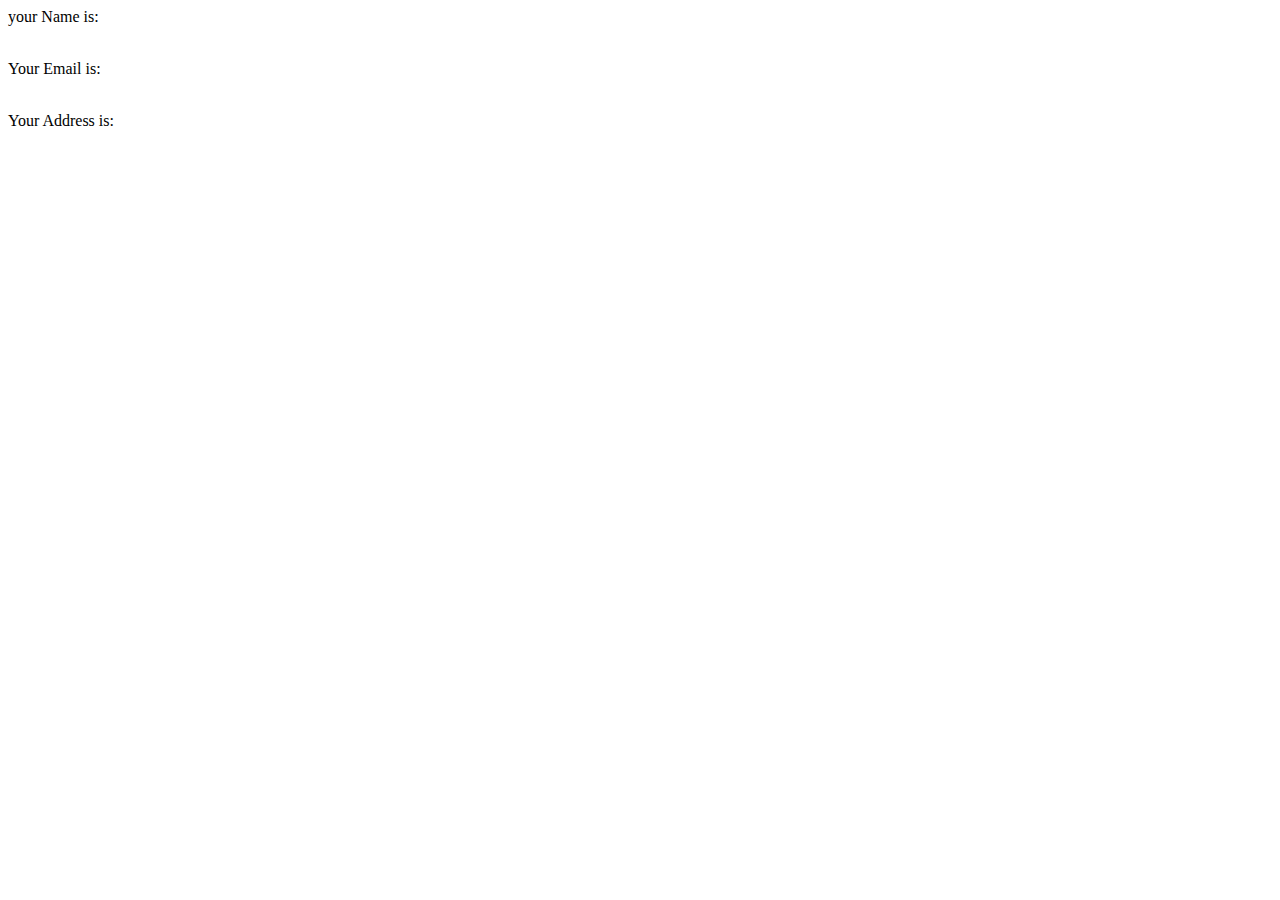
<file: details.html>
<!DOCTYPE html>
<html>
    <head>
        <title>Details</title>
    </head>
    <body>
        <form>
            your Name is:<p id="name"></p><br>
            Your Email is:<p id="email"></p><br>
            Your Address is: <p id="address"></p>
        <script>
            document.getElementById("name").innerHTML=localStorage.getItem("name");
            document.getElementById("email").innerHTML=localStorage.getItem("email");
            document.getElementById("address").innerHTML=localStorage.getItem("address");
            </script>
        </form>
    </body>
</html>
</file>
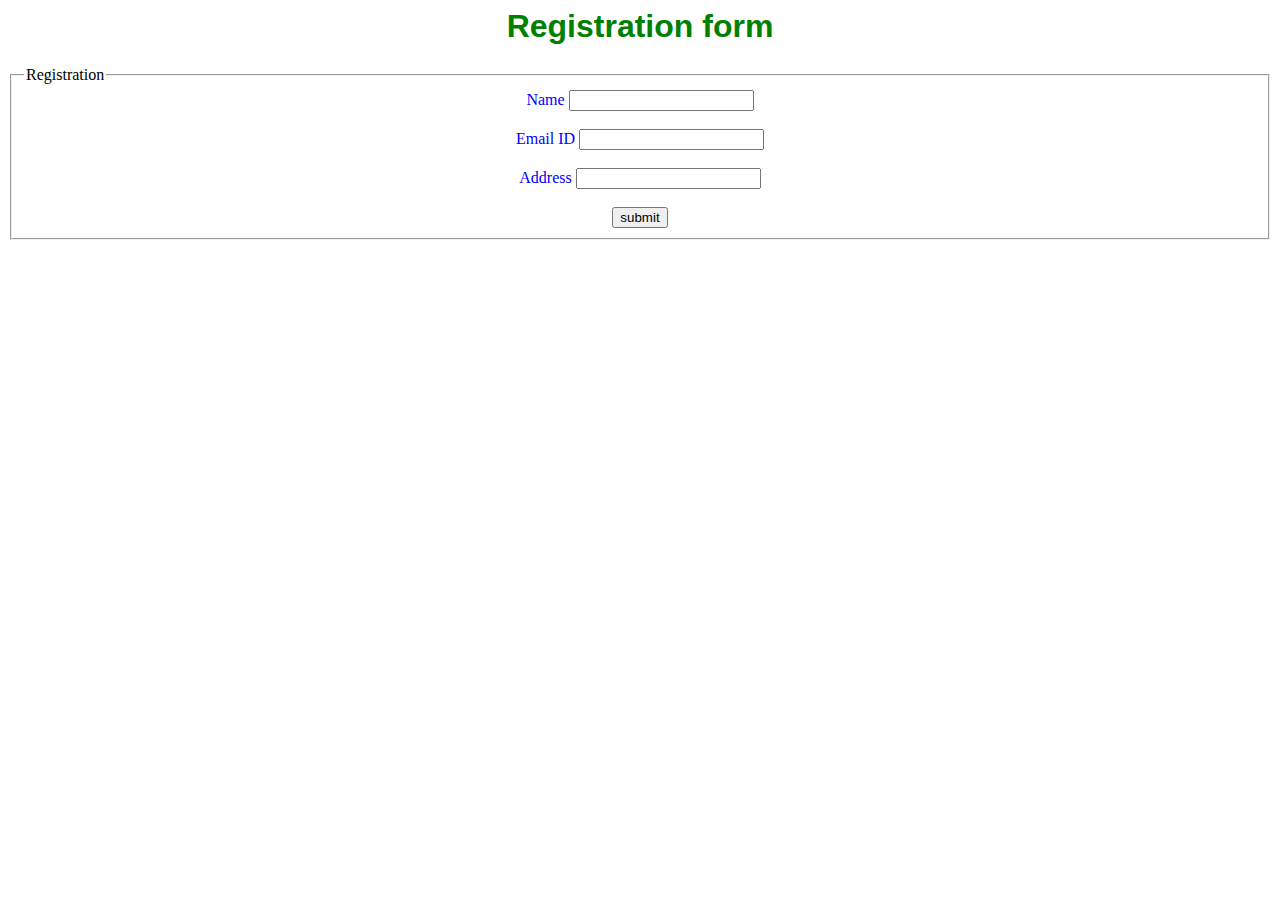
<file: registration.html>
<html>
<head>
    <head>
  <link rel="stylesheet" href="style.css">
</head>
<title>Registration form</title>
<script>
function passvalues()
{
var name=document.getElementById("name").value;
var email=document.getElementById("email").value;  
var address=document.getElementById("address").value;
localStorage.setItem("name", name);
localStorage.setItem("email",email);
localStorage.setItem("address", address);
return;
}
</script>
</head>
<body><center>
<h1>Registration form</h1>
<form action="details.html">
<fieldset>
<legend>Registration</legend>
<label>Name</label>
<input type="text" id="name"/><br><br>
<label>Email ID</label>
<input type="email" id="email"/><br><br>
<label>Address</label>
<input type="address" id="address"/><br><br>
<input type="submit" value="submit" onclick="passvalues()"/>
</center>
</fieldset>
</form>
</body>
</html>
</file>
<file: style.css>
h1 {
  color: green;
  font-family: Arial, sans-serif;

}
label {
    color: blue;
    
}
</file>
